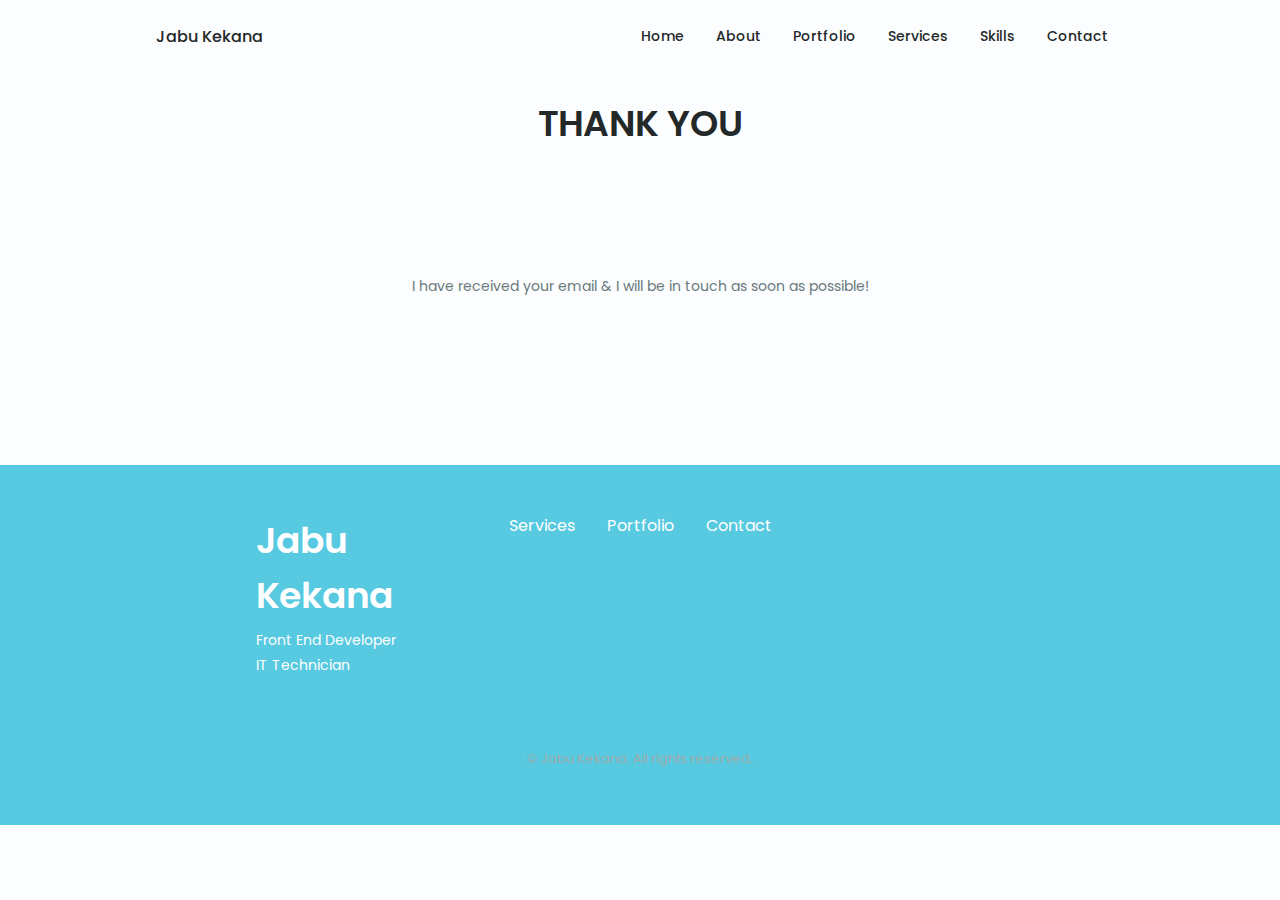
<file: thankyou.html>
<!DOCTYPE html>
    <html lang="en">
    <head>
        <meta charset="UTF-8">
        <meta name="viewport" content="width=device-width, initial-scale=1.0">
        
        <!---==================== UNICONS ====================--->
        <link rel="stylesheet" href="https://unicons.iconscout.com/release/v4.0.0/css/line.css">
        
        <!---==================== SWIPER CSS ====================--->
        <link rel="stylesheet" href="./packages/css/swiper-bundle.min.css">
        
        <!---====================== CSS =====================--->
        <link rel="stylesheet" href="./packages/css/styles.css">

        <title>Jabu Kekana</title>
    </head>
    <body>



<!---------------------- NAV BAR STARTS ----------------------->


    <header class="header" id="header">
        <nav class="nav container">
            <a href="#" class="nav__logo">Jabu Kekana</a>
            <div class="nav__menu" id="nav-menu">
                <ul class="nav__list grid">
                    <li class="nav__item">
                        <a href="./index.html#home" class="nav__link">
                            <i class="uil uil-estate nav__icon"></i>Home
                        </a>
                    </li>
                    <li class="nav__item">
                        <a href="./index.html#about" class="nav__link">
                            <i class="uil uil-user nav__icon"></i>About
                        </a>
                    </li>
                    <li class="nav__item">
                        <a href="./index.html#portfolio" class="nav__link">
                            <i class="uil uil-scenery nav__icon"></i>Portfolio                                
                        </a>
                    </li>
                    <li class="nav__item">
                        <a href="./index.html#services" class="nav__link">
                            <i class="uil uil-briefcase-alt nav__icon"></i>Services
                        </a>
                    </li>
                    <li class="nav__item">
                        <a href="./index.html#skills" class="nav__link">
                            <i class="uil uil-file-alt nav__icon"></i>Skills
                        </a>
                    </li>
                    <li class="nav__item">
                        <a href="./index.html#contact" class="nav__link">
                            <i class="uil uil-message nav__icon"></i>Contact                               
                        </a>
                    </li>
                </ul>
                <i class="uil uil-times nav__close" id="nav-close"></i>
            </div>
            <div class="nav__btns">
                <!-- Theme change button -->
                <i class="uil uil-moon change-theme" id="theme-button"></i>
                <div class="nav__toggle" id="nav-toggle">
                    <i class="uil uil-bars"></i>
                </div>
            </div>
        </nav>
    </header>


<!---------------------- NAV BAR STARTS ENDS ----------------------->


<!------------------------ THANK YOU MESSAGE STARTS ------------------------>


    <section class="about section" id="about">
        <h2 class="section__title">THANK YOU</h2>
        <br><br><br><br><br>
        <span class="section__subtitle">I have received your email & I will be in touch as soon as possible!</span>


        </div>
    </section>


    
<!------------------------ THANK YOU MESSAGE STARTS ------------------------>




<!------------------------ FOOTER SECTION STARTS ------------------------>


    <footer class="footer">

        <div class="footer__bg">
            <div class="footer__container container grid">
                <div>
                    <h1 class="footer__title">Jabu Kekana</h1>
                    <span class="footer__subtitle">Front End Developer<br>IT Technician</span>
                </div>

                <ul class="footer__links">
                    <li>
                        <a href="./index.html#services" class="footer__link">Services</a>
                    </li>
                    <li>
                        <a href="./index.html#portfolio" class="footer__link">Portfolio</a>
                    </li>
                    <li>
                        <a href="./index.html#contact" class="footer__link">Contact</a>
                    </li>
                </ul>

                <div class="footer__socials">
                    <a href="https://api.whatsapp.com/send?phone=27733928530" target="_blank" class="footer__social">
                        <i class="uil uil-whatsapp"></i>
                    </a>
                    <a href="https://www.linkedin.com/in/jabu-kekana-dev/" target="_blank" class="footer__social">
                        <i class="uil uil-linkedin-alt"></i>
                    </a>
                    <a href="https://github.com/JabuKekana" target="_blank" class="footer__social">
                        <i class="uil uil-github-alt"></i>
                    </a>
                </div>
            </div>
            <p class="footer__copy">&#169; Jabu Kekana. All rights reserved.</p>
        </div>
    </footer>


<!----------------------- FOOTER SECTION ENDS ---------------------->



<!---------------------- SCROLL UP BUTTON STARTS -------------------->


    <a href="#" class="scrollup" id="scroll-up">
        <i class="uil uil-arrow-up scrollup__icon"></i>
    </a>


<!----------------------- SCROLL UP BUTTON ENDS --------------------->
    
    

    <!--==================== SWIPER JS ====================-->

    <script src="./packages/js/swiper-bundle.min.js"></script>

    <!--==================== MAIN JS ====================-->

    <script src="./packages/js/main.js"></script>
</body>

</html>
</file>
<file: packages/css/styles.css>
/* ==================== GOOGLE FONTS ====================*/
@import url("https://fonts.googleapis.com/css2?family=Poppins:wght@400;500;600&display=swap");

/*==================== VARIABLES CSS ====================*/
:root {
  --header-height: 3rem;

  /*========== Colors ==========*/
  /* Change favorite color */
  --hue-color: 190; /*Purple 250 - Green 142 - Blue 230 - Pink 340*/

  /* HSL color mode */
  --first-color: hsl(var(--hue-color), 69%, 61%);
  --first-color-second: hsl(var(--hue-color), 69%, 61%);
  --first-color-alt: hsl(var(--hue-color), 57%, 53%);
  --first-color-lighter: hsl(var(--hue-color), 92%, 85%);
  --title-color: hsl(var(--hue-color), 8%, 15%);
  --text-color: hsl(var(--hue-color), 8%, 45%);
  --text-color-light: hsl(var(--hue-color), 8%, 65%);
  --input-color: hsl(var(--hue-color), 70%, 96%);
  --body-color: hsl(var(--hue-color), 60%, 99%);
  --container-color: #fff;
  --scroll-bar-color: hsl(var(--hue-color), 12%, 90%);
  --scroll-thumb-color: hsl(var(--hue-color), 12%, 80%);

  /*========== Font and typography ==========*/
  --body-font: "Poppins", sans-serif;

  /* .5rem = 8px, 1rem = 16px, 1.5rem = 24px ... */
  --big-font-size: 2rem;
  --h1-font-size: 1.5rem;
  --h2-font-size: 1.25rem;
  --h3-font-size: 1.125rem;
  --normal-font-size: 0.938rem;
  --small-font-size: 0.813rem;
  --smaller-font-size: 0.75rem;

  /*========== Font weight ==========*/
  --font-medium: 500;
  --font-semi-bold: 600;

  /*========== Margenes Bottom ==========*/
  /* .25rem = 4px, .5rem = 8px, .75rem = 12px ... */
  --mb-0-25: 0.25rem;
  --mb-0-5: 0.5rem;
  --mb-0-75: 0.75rem;
  --mb-1: 1rem;
  --mb-1-5: 1.5rem;
  --mb-2: 2rem;
  --mb-2-5: 2.5rem;
  --mb-3: 3rem;

  /*========== z index ==========*/
  --z-tooltip: 10;
  --z-fixed: 100;
  --z-modal: 1000;
}

/* Font size for large devices */
@media screen and (min-width: 968px) {
  :root {
    --big-font-size: 3rem;
    --h1-font-size: 2.25rem;
    --h2-font-size: 1.5rem;
    --h3-font-size: 1.25rem;
    --normal-font-size: 1rem;
    --small-font-size: 0.875rem;
    --smaller-font-size: 0.813rem;
  }
}

/*========== Variables Dark theme ==========*/
body.dark-theme {
  /* HSL color mode */
  --first-color-second: hsl(var(--hue-color), 30%, 8%);
  --title-color: hsl(var(--hue-color), 8%, 95%);
  --text-color: hsl(var(--hue-color), 8%, 45%);
  --text-color-light: hsl(var(--hue-color), 8%, 75%);
  --input-color: hsl(var(--hue-color), 29%, 16%);
  --body-color: hsl(var(--hue-color), 28%, 12%);
  --container-color: hsl(var(--hue-color), 29%, 16%);
  --scroll-bar-color: hsl(var(--hue-color), 12%, 48%);
  --scroll-thumb-color: hsl(var(--hue-color), 12%, 36%);
}

/*========== Button Dark/Light ==========*/
.nav__btns {
  display: flex;
  align-items: center;
}

.change-theme {
  font-size: 1.25rem;
  color: var(--title-color);
  margin-right: var(--mb-1);
  cursor: pointer;
}

.change-theme:hover {
  color: var(--first-color);
}

/*==================== BASE ====================*/

* {
  box-sizing: border-box;
  padding: 0;
  margin: 0;
}

html {
  scroll-behavior: smooth;
}

body {
  margin: 0 0 var(--header-height) 0;
  font-family: var(--body-font);
  font-size: var(--normal-font-size);
  background-color: var(--body-color);
  color: var(--text-color);
}

h1,
h2,
h3,
h4 {
  color: var(--title-color);
  font-weight: var(--font-semi-bold);
}

ul {
  list-style: none;
}

a {
  text-decoration: none;
}

img {
  width: 100%;
  height: auto;
}

/*==================== REUSABLE CSS CLASSES ====================*/
.section {
  padding: 2rem 0 4rem;
  margin-bottom: 40px;
}

.section__title {
  font-size: var(--h1-font-size);
}

.section__subtitle {
  display: block;
  font-size: var(--small-font-size);
  margin-bottom: var(--mb-2);
}

.section__title,
.section__subtitle {
  text-align: center;
}

/*==================== LAYOUT ====================*/

.container {
  max-width: 768px;
  margin-left: var(--mb-1-5);
  margin-right: var(--mb-1-5);
}

.grid {
  display: grid;
  gap: 1.5rem;
}

.header {
  width: 100%;
  position: fixed;
  bottom: 0;
  left: 0;
  z-index: var(--z-fixed);
  background-color: var(--body-color);
}

/*==================== NAV ====================*/
.nav {
  max-width: 968px;
  height: var(--header-height);
  display: flex;
  justify-content: space-between;
  align-items: center;
}

.nav__logo,
.nav__toggle {
  color: var(--title-color);
  font-weight: var(--font-medium);
}

.nav__logo:hover {
  color: var(--first-color);
}

.nav__toggle {
  font-size: 1.1rem;
  cursor: pointer;
}

.nav__toggle:hover {
  color: var(--first-color);
}

@media screen and (max-width: 767px) {
  .nav__menu {
    position: fixed;
    bottom: -100%;
    left: 0;
    width: 100%;
    background-color: var(--body-color);
    padding: 2rem 1.5rem 4rem;
    box-shadow: 0 -1px 4px rgba(0, 0, 0, 0.15);
    border-radius: 1.5rem 1.5rem 0 0;
    transition: 0.3s;
  }
}

.nav__list {
  grid-template-columns: repeat(3, 1fr);
  gap: 2rem;
}
.nav__link {
  display: flex;
  flex-direction: column;
  align-items: center;
  font-size: var(--small-font-size);
  color: var(--title-color);
  font-weight: var(--font-medium);
}

.nav__link:hover {
  color: var(--first-color);
}

.nav__icon {
  font-size: 1.2rem;
}

.nav__close {
  position: absolute;
  right: 1.3rem;
  bottom: 0.5rem;
  font-size: 1.5rem;
  cursor: pointer;
  color: var(--first-color);
}

.nav__close:hover {
  color: var(--first-color-alt);
}

/* show menu */
.show-menu {
  bottom: 0;
}

/* Active link */
.active-link {
  color: var(--first-color);
}

/* Change background header */
.scroll-header {
  box-shadow: 0 -1px 4px rgba(0, 0, 0, 0.15);
}

/*==================== HOME ====================*/

.home__container {
  gap: 1rem;
}

.home__content {
  grid-template-columns: 0.5fr 3fr;
  padding-top: 3.5rem;
  align-items: center;
}

.home__social {
  display: grid;
  grid-template-columns: max-content;
  row-gap: 1rem;
}

.home__social-icon {
  font-size: 1.25rem;
  color: var(--first-color);
}

.home__social-icon:hover {
  color: var(--first-color-alt);
}

.home__blob {
  width: 200px;
  fill: var(--first-color);
}

.home__blob-img {
  width: 220px;
}

.home__data {
  grid-column: 1/3;
}

.home__title {
  font-size: var(--big-font-size);
}

.home__subtitle {
  font-size: var(--h3-font-size);
  color: var(--text-color);
  font-weight: var(--font-medium);
  margin-bottom: var(--mb-0-75);
}

.home__description {
  margin-bottom: var(--mb-2);
}

.home__gif {
  width: 80px;
}

.home__scroll {
  display: none;
}

.home__scroll-button {
  color: var(--first-color);
  transition: 0.3s;
}

.home__scroll-button:hover {
  transform: translateY(0.25rem);
}

.home__scroll-mouse {
  font-size: 2rem;
}

.home__scroll-name {
  font-size: var(--small-font-size);
  color: var(--title-color);
  font-weight: var(--font-medium);
  margin-right: var(--mb-0-25);
}

.home__scroll-arrow {
  font-size: 1.25rem;
}
/*==================== BUTTONS ====================*/

.button {
  display: inline-block;
  background-color: var(--first-color);
  color: #ffff;
  padding: 1rem;
  border-radius: 0.5rem;
  font-weight: var(--font-medium);
}

.button:hover {
  background-color: var(--first-color-alt);
}

.button__icon {
  font-size: 1.2rem;
  margin-left: var(--mb-0-5);
  transition: 0.3s;
}

.button--white {
  background-color: #fff;
  color: var(--first-color);
}

.button--white:hover {
  background-color: #fff;
}

.button--flex {
  display: inline-flex;
  align-items: center;
  transition: 0.3s;
}

.button--small {
  padding: 0.75rem 1rem;
}

.button--link {
  padding: 0;
  background-color: transparent;
  color: var(--first-color);
}

.button--link:hover {
  background-color: transparent;
  color: var(--first-color-alt);
}

/*==================== ABOUT ====================*/
.about__img {
  width: 200px;
  border-radius: 0.5rem;
  justify-self: center;
  align-items: center;
}

.about__description {
  text-align: center;
  margin-bottom: var(--mb-2-5);
}

.about__info {
  display: flex;
  justify-content: space-evenly;
  margin-bottom: var(--mb-2-5);
}

.about__info-title {
  font-size: var(--h2-font-size);
  font-weight: var(--font-semi-bold);
  color: var(--title-color);
}

.about__info-name {
  font-size: var(--smaller-font-size);
}

.about__info-title,
.about__info-name {
  display: block;
  text-align: center;
}

.about__buttons {
  display: flex;
  justify-content: center;
}

/*==================== SKILLS ====================*/

.skills__container {
  row-gap: 0;
}

.skills__header {
  display: flex;
  align-items: center;
  margin-bottom: var(--mb-2-5);
  cursor: pointer;
}

.skills__icon,
.skills__arrow {
  font-size: 2rem;
  color: var(--first-color);
}

.skills__icon {
  margin-right: var(--mb-0-75);
}

.skills__title {
  font-size: var(--h3-font-size);
}

.skills__subtitle {
  font-size: var(--small-font-size);
  color: var(--text-color-light);
}

.skills__arrow {
  margin-left: auto;
  transition: 0.4s;
}

.skills__list {
  row-gap: 1.5rem;
  padding-left: 2.7rem;
}

.skills__titles {
  display: flex;
  justify-content: space-between;
  margin-bottom: var(--mb-0-5);
}

.skills__name {
  font-size: var(--normal-font-size);
  font-weight: var(--font-medium);
}

.skills__bar,
.skills__percentage {
  height: 5px;
  border-radius: 0.25rem;
}

.skills__bar {
  background-color: var(--first-color-lighter);
}

.skills__percentage {
  display: block;
  background-color: var(--first-color);
}

.skills__htmlCss {
  width: 85%;
}

.skills__javascript {
  width: 80%;
}

.skills__reactjs {
  width: 80%;
}

.skills__typescript {
  width: 75%;
}

.skills__boostrap {
  width: 70%;
}

.skills__nodejs {
  width: 70%;
}

.skills__expressjs {
  width: 80%;
}

.skills__postgresql {
  width: 70%;
}

.skills__sql {
  width: 80%;
}

.skills__langchain {
  width: 65%;
}

.skills__csharp {
  width: 50%;
}

.skills__azure {
  width: 75%;
}

.skills__intune {
  width: 70%;
}

.skills__officeapps {
  width: 80%;
}

.skills__googleworks {
  width: 75%;
}

.skills__github {
  width: 75%;
}

.skills__vscode {
  width: 70%;
}

.skills__vs {
  width: 65%;
}

.skills__codeBlocks {
  width: 60%;
}

.skills__intellij {
  width: 65%;
}

.skills__close .skills__list {
  height: 0;
  overflow: hidden;
}

.skills__open .skills__list {
  height: max-content;
  margin-bottom: var(--mb-2-5);
}

.skills__open .skills__arrow {
  transform: rotate(-180deg);
}

/*==================== QUALIFICATION ====================*/
.qualification__tabs {
  display: flex;
  justify-content: space-evenly;
  margin-bottom: var(--mb-2);
}

.qualification__button {
  font-size: var(--h3-font-size);
  font-weight: var(--font-medium);
  cursor: pointer;
}

.qualification__button:hover {
  color: var(--first-color);
}

.qualification__icon {
  font-size: 1.8rem;
  margin-right: var(--mb-0-25);
}

.qualification__data {
  display: grid;
  grid-template-columns: 1fr max-content 1fr;
  column-gap: 1.5rem;
}

.qualification__title {
  font-size: var(--normal-font-size);
  font-weight: var(--font-medium);
}

.qualification__subtitle {
  display: inline-block;
  font-size: var(--small-font-size);
  margin-bottom: var(--mb-1);
}

.qualification__calendar {
  font-size: var(--smaller-font-size);
  color: var(--text-color-light);
  /* margin-bottom: var(--mb-1) */
}

.qualification__rounder {
  display: inline-block;
  width: 13px;
  height: 13px;
  background-color: var(--first-color);
  border-radius: 50%;
}

.qualification__line {
  display: block;
  width: 1px;
  height: 100%;
  background-color: var(--first-color);
  transform: translate(6px, -7px);
}

.qualification__content[data-content] {
  display: none;
}

.qualification__active[data-content] {
  display: block;
}

.qualification__button.qualification__active {
  color: var(--first-color);
}

/*==================== SERVICES ====================*/
.services__container {
  gap: 1.5rem;
  grid-template-columns: repeat(2, 1fr);
}

.services__content {
  position: relative;
  background-color: var(--container-color);
  padding: 3.5rem 0.5rem 1.25rem 1.5rem;
  border-radius: 0.25rem;
  box-shadow: 0 2px 4px rgba(0, 0, 0, 0.20);
  transition: 0.3s;  
  background-image: url('packages/images/services-black-bg.jpg.jpg');
}

.services__content:hover {
  box-shadow: 0 8px 12px rgba(0, 0, 0, 0.3);
}

.services__icon {
  display: block;
  font-size: 1.5rem;
  color: var(--first-color);
  margin-bottom: var(--mb-1);
}

.services__title {
  font-size: var(--h3-font-size);
  margin-bottom: var(--mb-1);
  font-weight: var(--font-medium);
}

.services__button {
  cursor: pointer;
  font-size: var(--small-font-size);
}

.services__button:hover .button__icon {
  transform: translateX(0.25rem);
}

.services__modal {
  position: fixed;
  top: 0;
  left: 0;
  right: 0;
  bottom: 0;
  background-color: rgba(0, 0, 0, 0.5);
  display: flex;
  align-items: center;
  justify-content: center;
  padding: 0 1rem;
  z-index: var(--z-modal);
  opacity: 0;
  visibility: hidden;
  transition: 0.3s;
}

.services__modal-content {
  position: relative;
  background-color: var(--container-color);
  padding: 1.5rem;
  border-radius: 0.5rem;
}

.services__modal-services {
  row-gap: 1rem;
}

.services__modal-service {
  display: flex;
}

.services__modal-title {
  font-size: var(--h3-font-size);
  font-weight: var(--font-medium);
  margin-bottom: var(--mb-1-5);
}

.services__modal-close {
  position: absolute;
  top: 1rem;
  right: 1rem;
  font-size: 1.5rem;
  color: var(--first-color);
  cursor: pointer;
}

.services__modal-icon {
  color: var(--first-color);
  margin-right: var(--mb-0-25);
}

/* Active Modal */
.active-modal {
  opacity: 1;
  visibility: visible;
}

/*==================== PORTFOLIO ====================*/

.portfolio__container {
  overflow: initial;
}

.portfolio__content {
  padding: 0 1.5rem;
}

.portfolio__img {
  width: 265px;
  border-radius: 0.5rem;
  justify-self: center;
}

.portfolio__title {
  font-size: var(--h3-font-size);
  margin-bottom: var(--mb-0-5);
}

.sub__title{
  font-size: 12px;
  margin-bottom: var(--mb-0-5);
}

.portfolio__description {
  margin-bottom: var(--mb-0-75);
}

.portfolio__button:hover .button__icon {
  transform: translateX(0.25rem);
}

.swiper-button-prev::after,
.swiper-button-next::after {
  content: "";
}

.swiper-portfolio-icon {
  font-size: 2rem;
  color: var(--first-color);
}

.swiper-button-prev {
  left: -0.5rem;
}

.swiper-button-next {
  right: -0.5rem;
}

.swiper-container-horizontal > .swiper-pagination-bullets {
  bottom: -2.5rem;
}

.swiper-pagination-bullet-active {
  background-color: var(--first-color);
}

.swiper-button-prev,
.swiper-button-next,
.swiper-pagination-bullet {
  outline: none;
}
/*==================== PROJECT IN MIND ====================*/
.project {
  text-align: center;
}

.project__bg {
  background-color: var(--first-color-second);
  padding-top: 3rem;
}

.project__title {
  font-size: var(--h2-font-size);
  margin-bottom: var(--mb-0-75);
}

.project__description {
  margin-bottom: var(--mb-1-5);
}

.project__title,
.project__description {
  color: #fff;
}

.project__img {
  width: 232px;
  justify-self: center;
}

/*==================== TESTIMONIAL ====================*/
.testimonial__data,
.testimonial__header {
  display: flex;
}

.testimonial__data {
  justify-content: space-between;
  margin-bottom: var(--mb-1);
}

.testimonial__img {
  width: 60px;
  height: 60px;
  border-radius: 50%;
  margin-right: var(--mb-0-75);
}

.testimonial__name {
  font-size: var(--h3-font-size);
  font-weight: var(--font-medium);
}

.testimonial__client {
  font-size: var(--small-font-size);
  color: var(--text-color-light);
}

.testimonial__description {
  margin-bottom: var(--mb-2-5);
}

.testimonial__icon-star {
  color: var(--first-color);
}

.swiper-container .swiper-pagination-testimonial {
  bottom: 0;
}

/*==================== CONTACT ME ====================*/
.contact__container {
  row-gap: 3rem;
}

.contact__information {
  display: flex;
  margin-bottom: var(--mb-2);
}

.contact__icon {
  font-size: 1.5rem;
  color: var(--first-color);
  margin-right: var(--mb-0-75);
}

.content__title {
  font-size: var(--h3-font-size);
  font-weight: var(--font-medium);
}

.contact__subtitle {
  font-size: var(--small-font-size);
  color: var(--text-color-light);
}

.contact__content {
  background-color: var(--input-color);
  border-radius: 0.5rem;
  padding: 0.75rem 1rem 0.25rem;
}

.contact__label {
  font-size: var(--smaller-font-size);
  color: var(--title-color);
}

.contact__input {
  width: 100%;
  background-color: var(--input-color);
  color: var(--text-color);
  font-family: var(--body-font);
  font-size: var(--normal-font-size);
  border: none;
  outline: none;
  padding: 0.25rem 0.5rem 0.5rem 0;
}

/*==================== FOOTER ====================*/
.footer {
  padding-top: 2rem;
}

.footer__container {
  row-gap: 3.5rem;
}

.footer__bg {
  background-color: var(--first-color-second);
  padding: 2rem 0 3rem;
}

.footer__title {
  font-size: var(--h1-font-size);
  margin-bottom: var(--mb-0-25);
}

.footer__subtitle {
  font-size: var(--small-font-size);
}

.footer__links {
  display: flex;
  flex-direction: column;
  row-gap: 1.5rem;
}

.footer__link:hover {
  color: var(--first-color-lighter);
}

.footer__social {
  font-size: 1.25rem;
  margin-right: var(--mb-1-5);
}

.footer__social:hover {
  color: var(--first-color-lighter);
}

.footer__copy {
  font-size: var(--smaller-font-size);
  text-align: center;
  color: var(--text-color-light);
  margin-top: var(--mb-3);
}

.footer__title,
.footer__subtitle,
.footer__link,
.footer__social {
  color: #fff;
}

/*========== SCROLL UP ==========*/
.scrollup {
  position: fixed;
  right: 1rem;
  bottom: -20%;
  background-color: var(--first-color);
  opacity: 0.8;
  padding: 0 0.3rem;
  border-radius: 0.4rem;
  z-index: var(--z-tooltip);
  transition: 0.4s;
}

.scrollup:hover {
  background-color: var(--first-color-alt);
}

.scrollup__icon {
  font-size: 1.5rem;
  color: #fff;
}

/* Show scroll */
.show-scroll {
  bottom: 5rem;
}

/*========== SCROLL BAR ==========*/
::-webkit-scrollbar {
  width: 0.6rem;
  background-color: var(--scroll-bar-color);
  border-radius: 0.5rem;
}

::-webkit-scrollbar-thumb {
  background-color: var(--scroll-thumb-color);
  border-radius: 0.5rem;
}

::-webkit-scrollbar-thumb:hover {
  background-color: var(--text-color-light);
}

/*==================== MEDIA QUERIES ====================*/
/* For small devices */
@media screen and (max-width: 380px) {
  .container {
    margin-left: var(--mb-1);
    margin-right: var(--mb-1);
  }

  .nav__menu {
    padding: 2rem 0.25rem 4rem;
  }

  .nav__list {
    column-gap: 0;
  }

  .home__content {
    grid-template-columns: 0.35fr 3fr;
  }

  .home__blob {
    width: 250px;
  }

  .home__social-icon {
    width: 30px;
  }

  .home__subtitle {
    font-size: 24px;
  }

  .home__description {
    font-size: 18px;
  }

  .home__button {
    font-size: 20px;
  }

  .skills__title {
    font-size: var(--normal-font-size);
  }
  .qualification__data {
    gap: 0.5rem;
  }

  .services__container {
    grid-template-columns: max-content;
    justify-content: center;
  }

  .services__content {
    padding-right: 3.5rem;
  }
  .services__modal {
    padding: 0 0.5rem;
  }

  .project__img {
    width: 200px;
  }

  .testimonial__header,
  .testimonial__data {
    flex-direction: column;
    align-items: center;
  }

  .testimonial__img {
    margin-right: 0;
    margin-bottom: var(--mb-0-25);
  }

  .testimonial__data,
  .testimonial__description {
    text-align: center;
  }
}

/* For medium devices */
@media screen and (min-width: 568px) {
  .home__content {
    grid-template-columns: max-content 1fr 1fr;
  }

  .home__data {
    grid-column: initial;
  }
  .home__img {
    order: 1;
    justify-self: center;
  }

  .about__container,
  .skills_container,
  .portfolio__content,
  .project__container,
  .contact__container,
  .footer__container {
    grid-template-columns: repeat(2, 1fr);
  }

  .qualification__sections {
    display: grid;
    grid-template-columns: 0.6fr;
    justify-content: center;
  }

  @media screen and (min-width: 768px) {
    .container {
      margin-left: auto;
      margin-right: auto;
    }

    .body {
      margin: 0;
    }
    .section {
      padding: 6rem 0 2rem;
    }
    .section__subtitle {
      margin-bottom: 4rem;
    }
    .header {
      top: 0;
      bottom: initial;
    }

    .header,
    .main,
    .footer__container {
      padding: 0 1rem;
    }

    .nav {
      height: calc(var(--header-height) + 1.5rem);
      column-gap: 1rem;
    }
    .nav__icon,
    .nav__close,
    .nav__toggle {
      display: none;
    }

    .nav__list {
      display: flex;
      column-gap: 2rem;
    }

    .nav__menu {
      margin-left: auto;
    }
    .change-theme {
      margin: 0;
    }

    .home__container {
      row-gap: 5rem;
    }

    .home__content {
      padding-top: 5.5rem;
      column-gap: 2rem;
    }
    .home__blob {
      width: 270px;
    }
    .home__scroll {
      display: block;
    }
    .home__scroll-button {
      margin-left: 3rem;
    }
    .about__container {
      column-gap: 5rem;
    }
    .about__img {
      width: 350px;
    }
    .about__description {
      text-align: initial;
    }
    .about__info {
      justify-content: space-between;
    }
    .about__buttons {
      justify-content: initial;
    }
    .qualification__tabs {
      justify-content: center;
    }
    .qualification__button {
      margin: 0 var(--mb-1);
    }

    .qualification__sections {
      grid-template-columns: 0.5fr;
    }
    .services__container {
      grid-template-columns: repeat(3, 218px);
      justify-content: center;
    }
    .services__icon {
      font-size: 2rem;
    }
    .services__content {
      padding: 6rem 0 2rem 2.5rem;
    }

    .services__modal-content {
      width: 450px;
    }
    .portfolio__img {
      width: 320px;
    }
    .portfolio__content {
      align-items: center;
    }
    .project {
      text-align: initial;
    }
    .project__bg {
      background: none;
    }
    .project__container {
      background-color: var(--first-color-second);
      border-radius: 1rem;
      padding: 3rem 2.5rem 0;
      grid-template-columns: 1fr max-content;
      column-gap: 3rem;
    }
    .project__data {
      padding-top: 0.8rem;
    }
    .footer__container {
      grid-template-columns: repeat(3, 1fr);
    }
    .footer__bg {
      padding: 3rem 0 3.5rem;
    }

    .footer__links {
      flex-direction: row;
      column-gap: 2rem;
    }
    .footer__socials {
      justify-self: flex-end;
    }
    .footer__copy {
      margin-top: 4.5rem;
    }
  }
}

/* For large devices */
@media screen and (min-width: 1024px) {
  body {
    margin: 0;
  }

  .header,
  .main,
  .footer__container {
    padding: 0;
  }
  .home__blob {
    width: 320px;
  }
  .home__social {
    transform: translateX(-6rem);
  }
  .services__container {
    grid-template-columns: repeat(3, 238px);
  }
  .portfolio__content {
    column-gap: 5rem;
  }

  .project__container {
    padding-bottom: 30px;
  }

  .swiper-portfolio-icon {
    font-size: 3.5rem;
  }
  .swiper-button-prev {
    left: -3.5rem;
  }
  .swiper-button-next {
    right: -3.5rem;
  }
  .swiper-container-horizontal > .swiper-pagination-bullets {
    bottom: -4.5rem;
  }

  .contact__form {
    width: 460px;
  }
  .contact__inputs {
    grid-template-columns: repeat(2, 1fr);
  }
}
</file>
